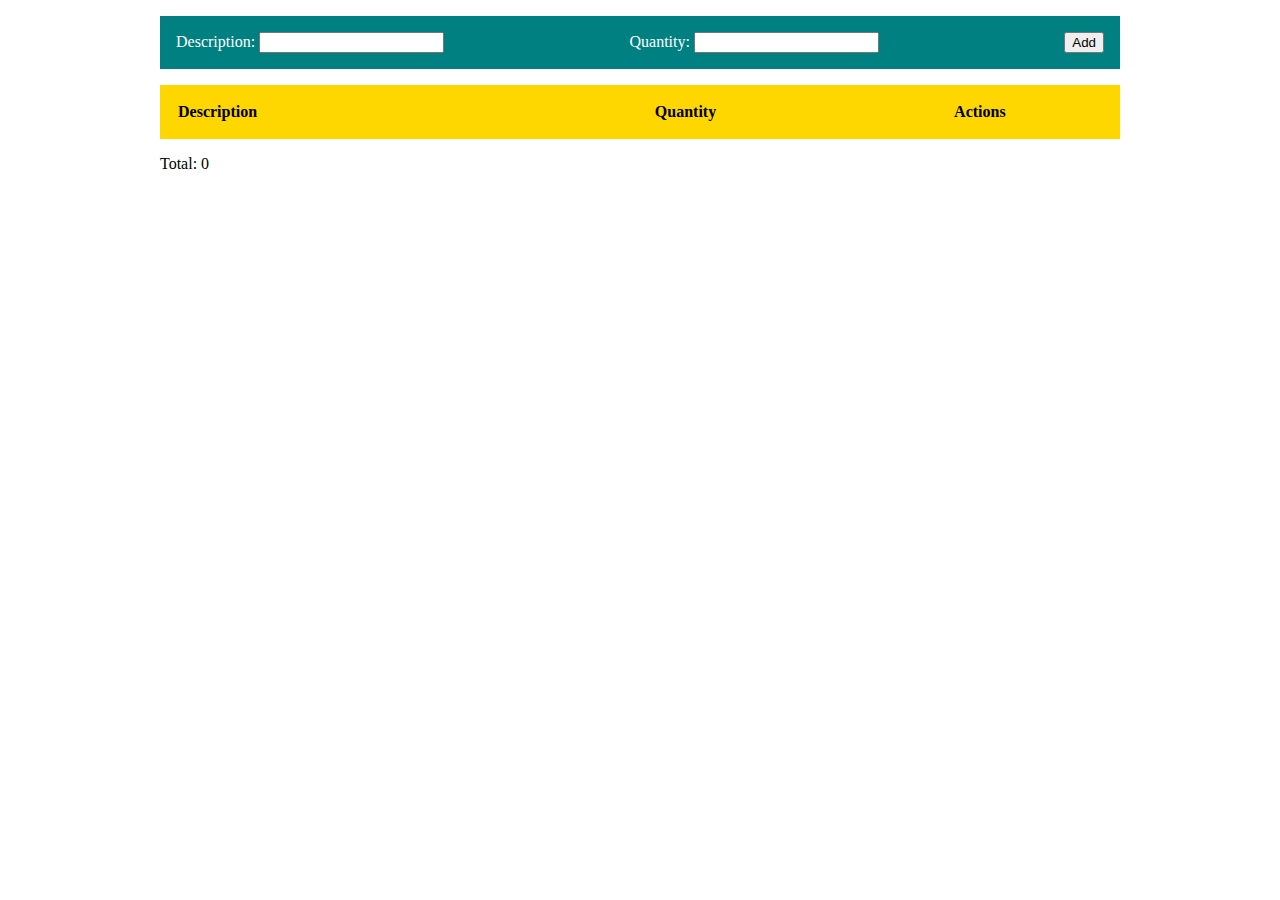
<file: JS/index.html>
<!DOCTYPE html>
<html>
  <head>
    <title>Products</title>
    <meta charset="utf-8">
    <link rel="stylesheet" href="style.css">
    <script defer src="script.js"></script>
  </head>
  <body>
    <form action="#" method="get">
      <label>Description: <input type="text" name="description"></label>
      <label>Quantity: <input type="text" name="quantity"></label>
      <input type="submit" value="Add">
    </form>

    <table id="products">
      <tr><th>Description</th><th>Quantity</th><th>Actions</th></tr>
    </table>

    <footer>
    Total: <span id="total">0</span>
    <footer>

  </body>
</html>
</file>
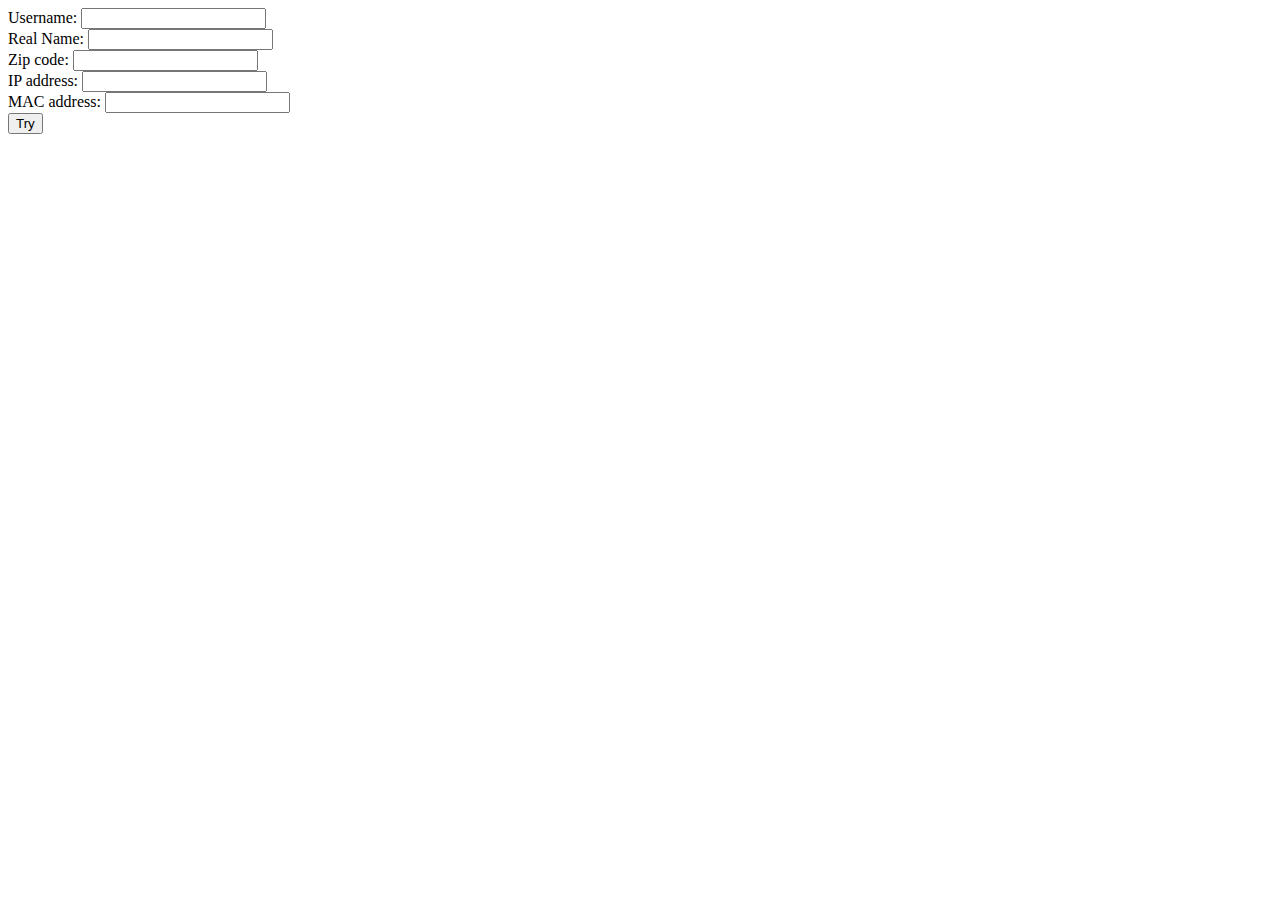
<file: REGEX/index.html>
<!DOCTYPE html>
<html>
  <head>
    <title>Regular Expressions</title>
    <meta charset="utf-8">
  </head>
  <body>
    <form action="myscript.php">
      Username: <input type="text" pattern="[a-zA-Z][\w]{3,8}[a-zA-Z]" name="username" required="required"/></br>
      Real Name: <input type="text" pattern="[^0-9\\|!&quot;@#£$§%&/()=?{[\]}'«»*+]+" name="realname" required></br>
      Zip code: <input type="text" pattern="[0-9]{4}-[0-9]{3}|[0-9]{4}" name="zipcode" required></br>
      IP address: <input type="text" pattern="(([0-9]|[0-9][0-9]|1[0-9][0-9]|2[0-4][0-9]|25[0-5])\.){3}([0-9]|[0-9][0-9]|1[0-9][0-9]|2[0-4][0-9]|25[0-5])" name="ipAddr" required><br/>
      MAC address: <input type="text" pattern="[a-fA-F0-9]{2}(:|-)([a-fA-F0-9]{2}\1){4}[a-fA-F0-9]{2}" name="macAddr" required></br>
      <input type="submit" value="Try"/>
    </form>
  </body>
</html>
</file>
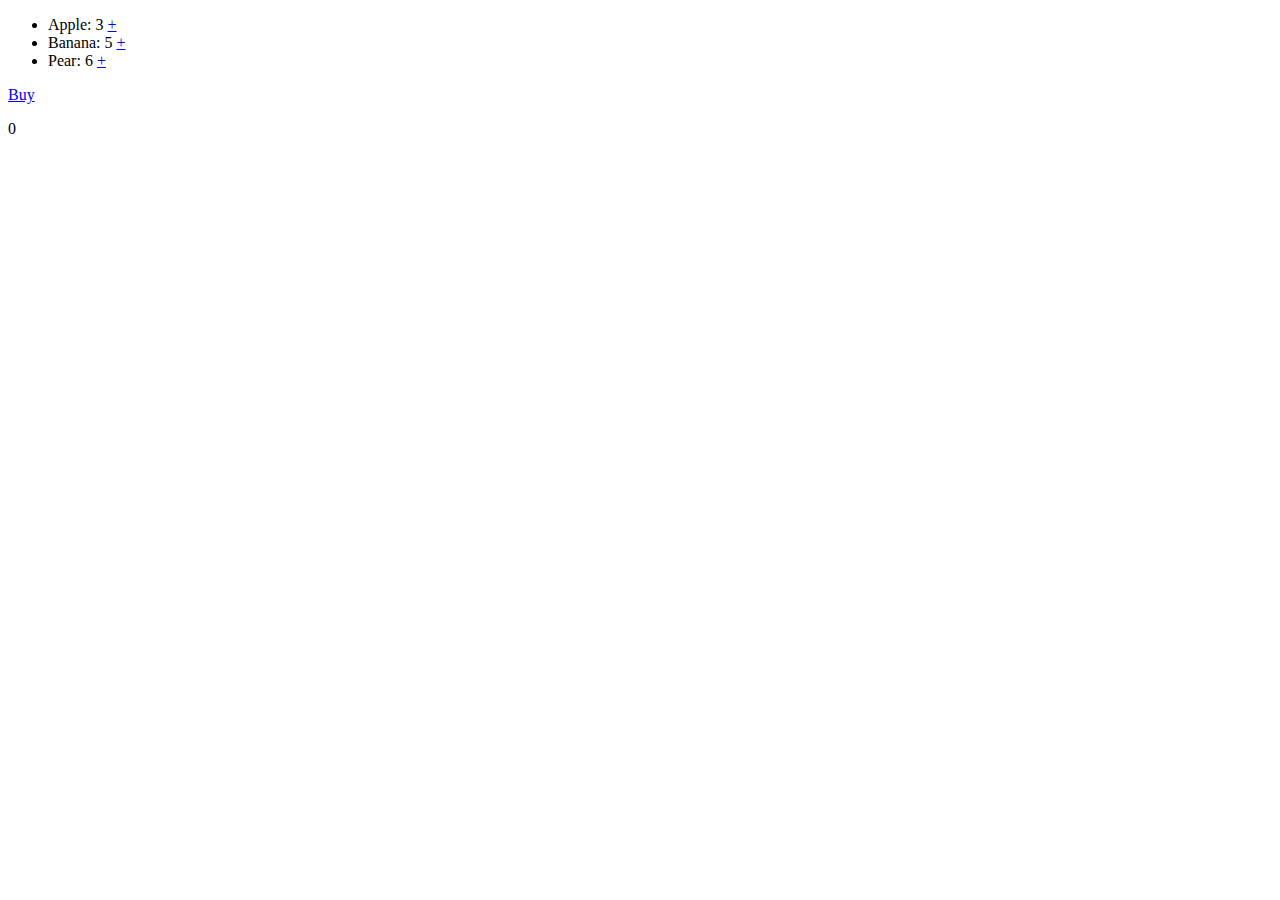
<file: Exams/2017/index.html>
<!DOCTYPE HTML>
<html>
<head>
  <meta charset="UTF-8">
  <script src="3a.js" defer></script>
  <script src="3b.js" defer></script>
</head>
<body>
  <div id="products">
    <ul>
      <li>Apple: <span class="qty">3</span> <a href="#">+</a> </li>
      <li>Banana: <span class="qty">5</span> <a href="#">+</a> </li>
      <li>Pear: <span class="qty">6</span> <a href="#">+</a> </li>
    </ul>
    <a href="#" class="buy">Buy</a>
    <p class="total">0</a>
  </div>
</body>
</html>
</file>
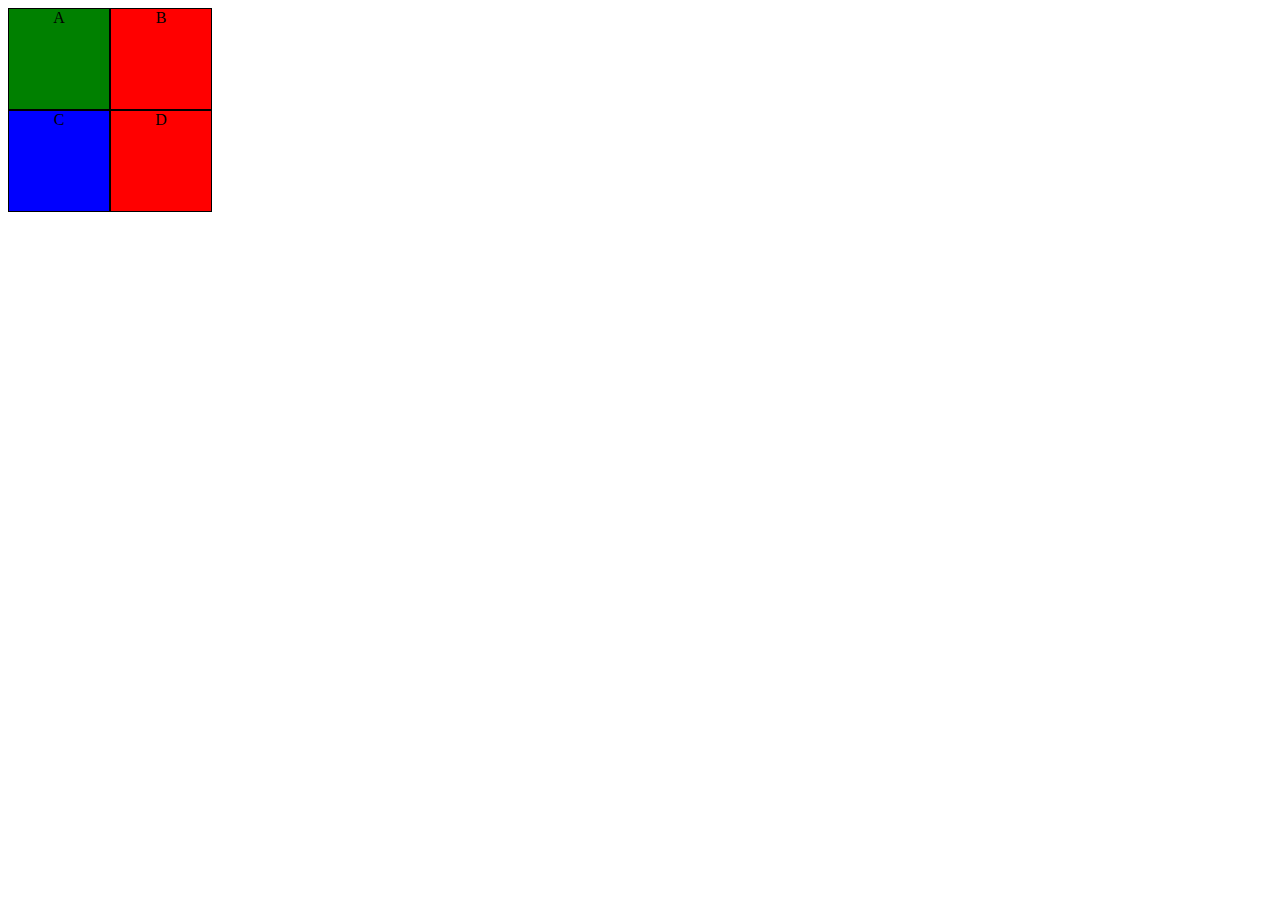
<file: Exams/2013/EN/index.html>
<!DOCTYPE html>
<html>
<head>
    <meta charset="utf-8" />
    <!-- <script src="2a.js" defer></script> -->
    <script src="2b.js" defer></script>
    <link rel="stylesheet" href="style.css">
</head>
<body>
  <div id="a1" class="a2 x">A</div>
  <div id="b1" class="b2 x">B</div>
  <div id="c1" class="c2 y">C</div>
  <div id="d1" class="d2 y">D</div>
</body>
</html>
</file>
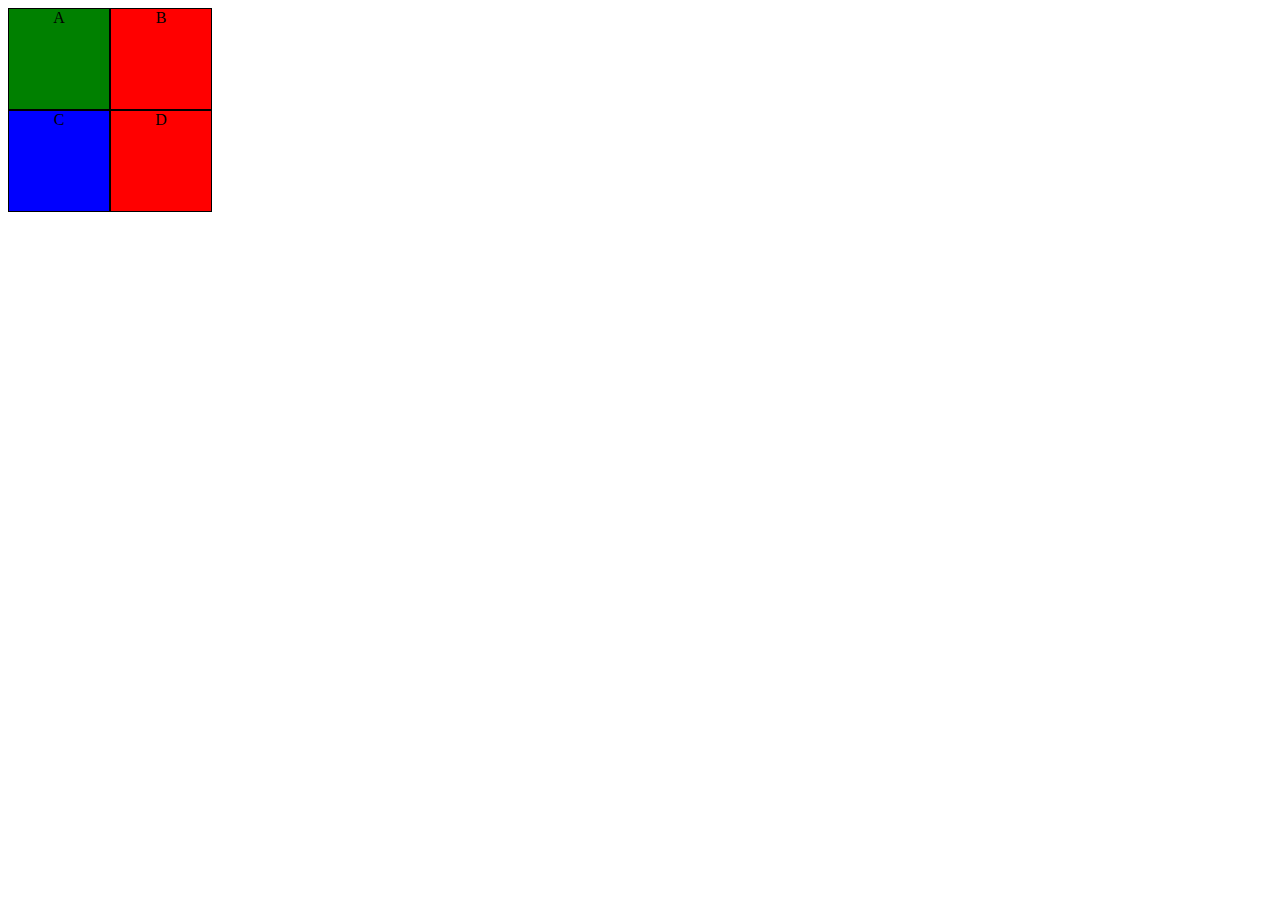
<file: Exams/2013/ER/index.html>
<!DOCTYPE html>
<html>
<head>
    <meta charset="utf-8" />
    <script src="2a_b.js" defer></script>
    <link rel="stylesheet" href="style.css">
</head>
<body>
  <div id="a1" class="a2 x">A</div>
  <div id="b1" class="b2 x">B</div>
  <div id="c1" class="c2 y">C</div>
  <div id="d1" class="d2 y">D</div>
</body>
</html>
</file>
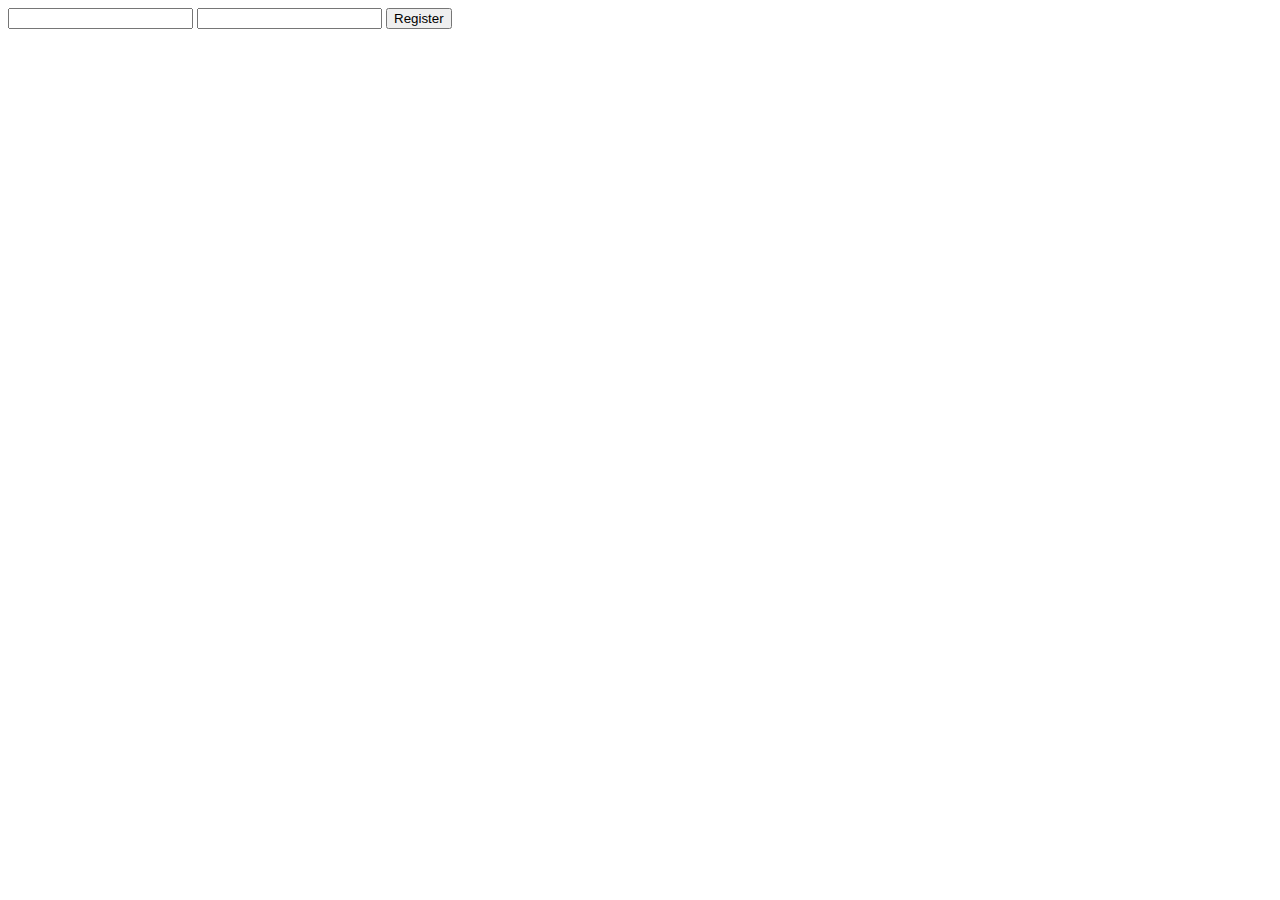
<file: Exams/2016/EN/index.html>
<!DOCTYPE HTML>
<html>
<head>
  <meta charset="UTF-8">
  <script src="3a.js" defer></script>
</head>
<body>
  <form id="register" action="register.php" method="post">
    <input name="username" type="text">
    <input name="password" type="password">
    <input type="submit" value="Register">
  </form> 
</body>
</html>
</file>
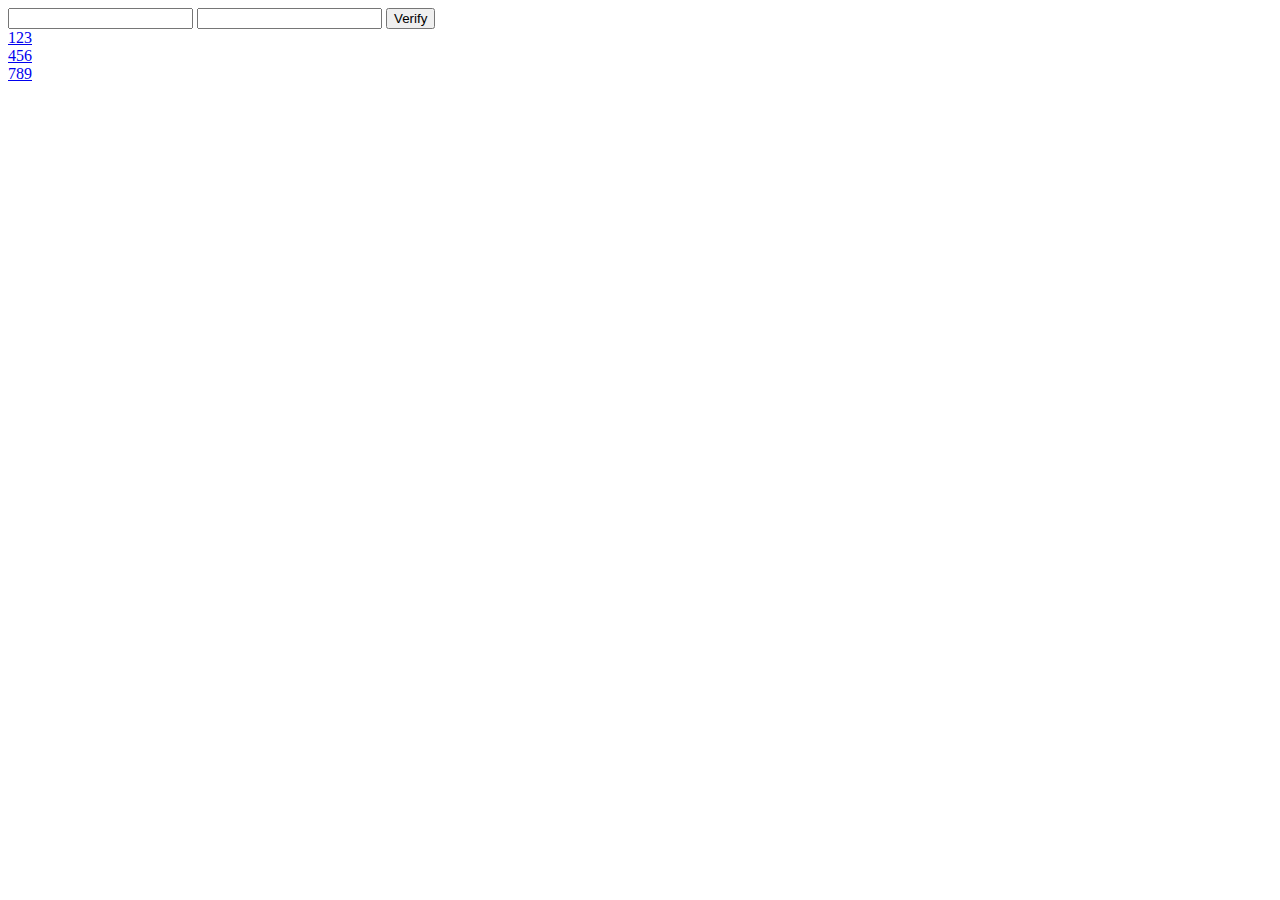
<file: Exams/2016/ER/index.html>
<!DOCTYPE HTML>
<html>
<head>
  <meta charset="UTF-8">
  <script src="3a.js" defer></script>
</head>
<body>
  <form id="pin" method="post">
    <input name="username" type="text">
    <input name="pin" type="text">
    <input type="submit" value="Verify">
  </form>
  <div id="keypad">
    <a href="#">1</a><a href="#">2</a><a href="#">3</a><br>
    <a href="#">4</a><a href="#">5</a><a href="#">6</a><br>
    <a href="#">7</a><a href="#">8</a><a href="#">9</a><br>
  </div> 
</body>
</html>
</file>
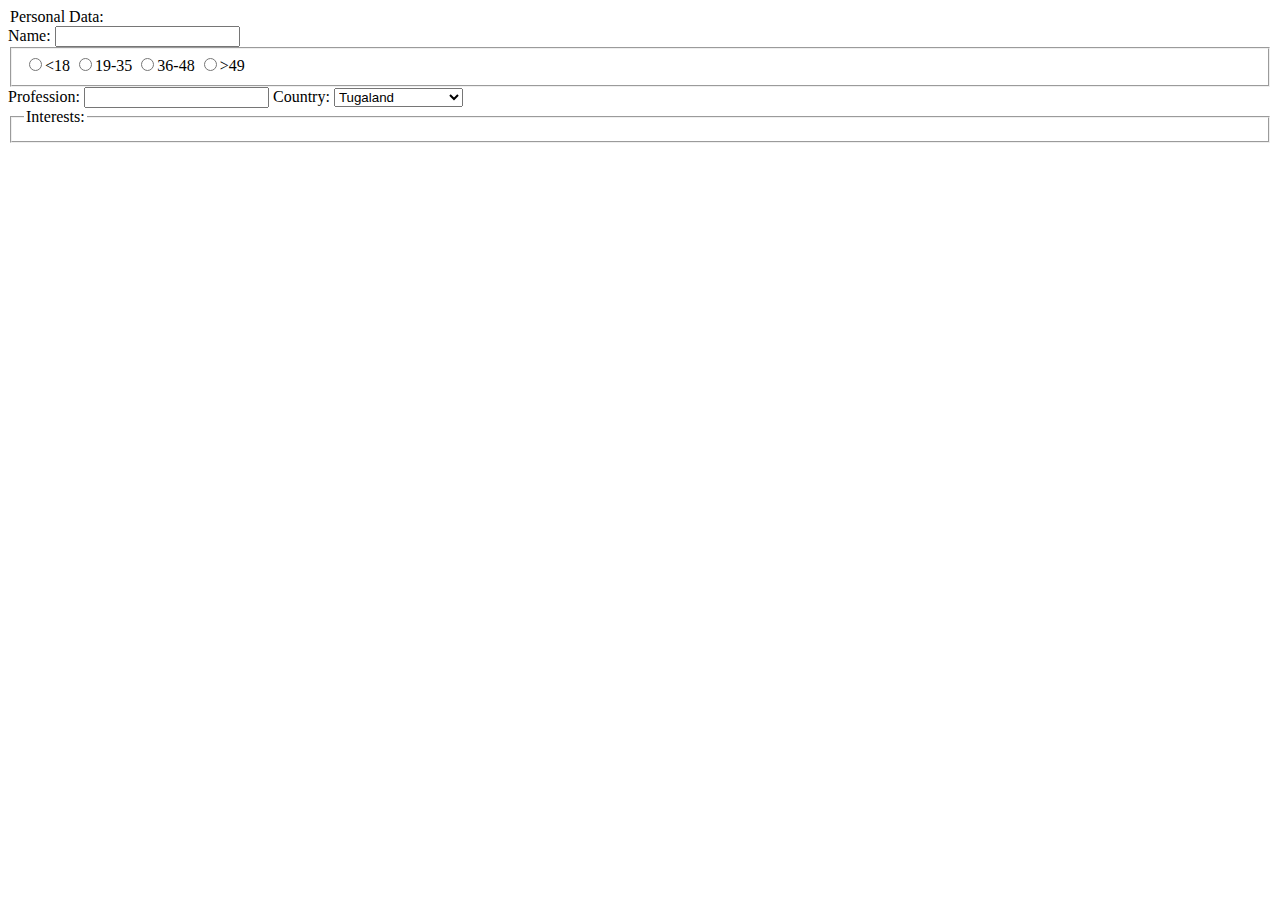
<file: HTML/form.html>
<!DOCTYPE html>
<html lang="en-US">
    <head>
        <title>Formula</title>
        <meta charset="utf-8">
    </head>
    <body>
        <form action="form.php" method="get" >
           <legend>Personal Data:</legend>
           <label>Name:
               <input type="text" name="name">
           </label>
            <fieldset>
                <label>
                    <input type="radio" name="age" value="&lt;18">&lt;18
                </label>
                    <input type="radio" name="age" value="19-35">19-35
                <label>
                    <input type="radio" name="age" value="36-48">36-48
                </label>
                <label>
                    <input type="radio" name="age" value="&gt;49">&gt;49
                </label>
            </fieldset>
            </label>
            <label>Profession:
               <input type="text"name="profession">
            </label>
            <label>Country:
                <select name="country">
                    <optgroup label="Europe">
                        <option value="Portugal">Tugaland</option>
                    </optgroup>
                    <optgroup label="North America">
                        <option value="USA">'Murica</option>
                    </optgroup>
                    <optgroup label="South America">
                        <option value="Brazil">HUEHUEHUE</option>
                    </optgroup>
                    <optgroup label="Africa">
                        <option value="Wakanda">Wakanda 4eva!</option>
                    </optgroup>
                    <optgroup label="Asia">
                        <option value="China">(Xi)na</option>
                    </optgroup>
                    <optgroup label="Oceania">
                        <option value="Australia">Oy,M8!</option>
                    </optgroup>
                </select>
           </label>
           <fieldset>
               <legend>Interests:

               </legend>
           </fieldset>
        </form>
    </body>

</html>
</file>
<file: JS/style.css>
body {
  width: 60em;
  margin: 0 auto;
}

form {
  display: flex;
  justify-content: space-between;
  background-color: teal;
  color: white;
  padding: 1em;
  margin-top: 1em;
}

table {
  background-color: gold;
  width: 100%;
  margin-top: 1em;
}

th, td {
  padding: 1em;
  text-align: center;
}

th:first-child, td:first-child {
  text-align: left;
}

footer {
  margin: 1em 0;
}
</file>
<file: Exams/2013/EN/style.css>
div {
  border: 1px solid black;
  width: 100px;
  height: 100px;
  text-align: center;
  background-color: cyan;
}

#a1 {float: left;}
#b1 {float: left;}
#c1 {float: left;clear: left;}
#d1 {float: left;}

body>:first-child, .b2+div { background-color: yellow;}
div#a1, .c2 {background-color: green;}
#a, #c1.c2 {background-color: blue;}
body>#d1, .x+div {background-color: red;}
</file>
<file: Exams/2013/ER/style.css>
div {
  border: 1px solid black;
  width: 100px;
  height: 100px;
  text-align: center;
  background-color: cyan;
}

#a1 {float: left;}
#b1 {float: left;}
#c1 {float: left;clear: left;}
#d1 {float: left;}

body>:first-child, .b2+div { background-color: yellow;}
div#a1, .c2 {background-color: green;}
#a, #c1.c2 {background-color: blue;}
body>#d1, .x+div {background-color: red;}
</file>
